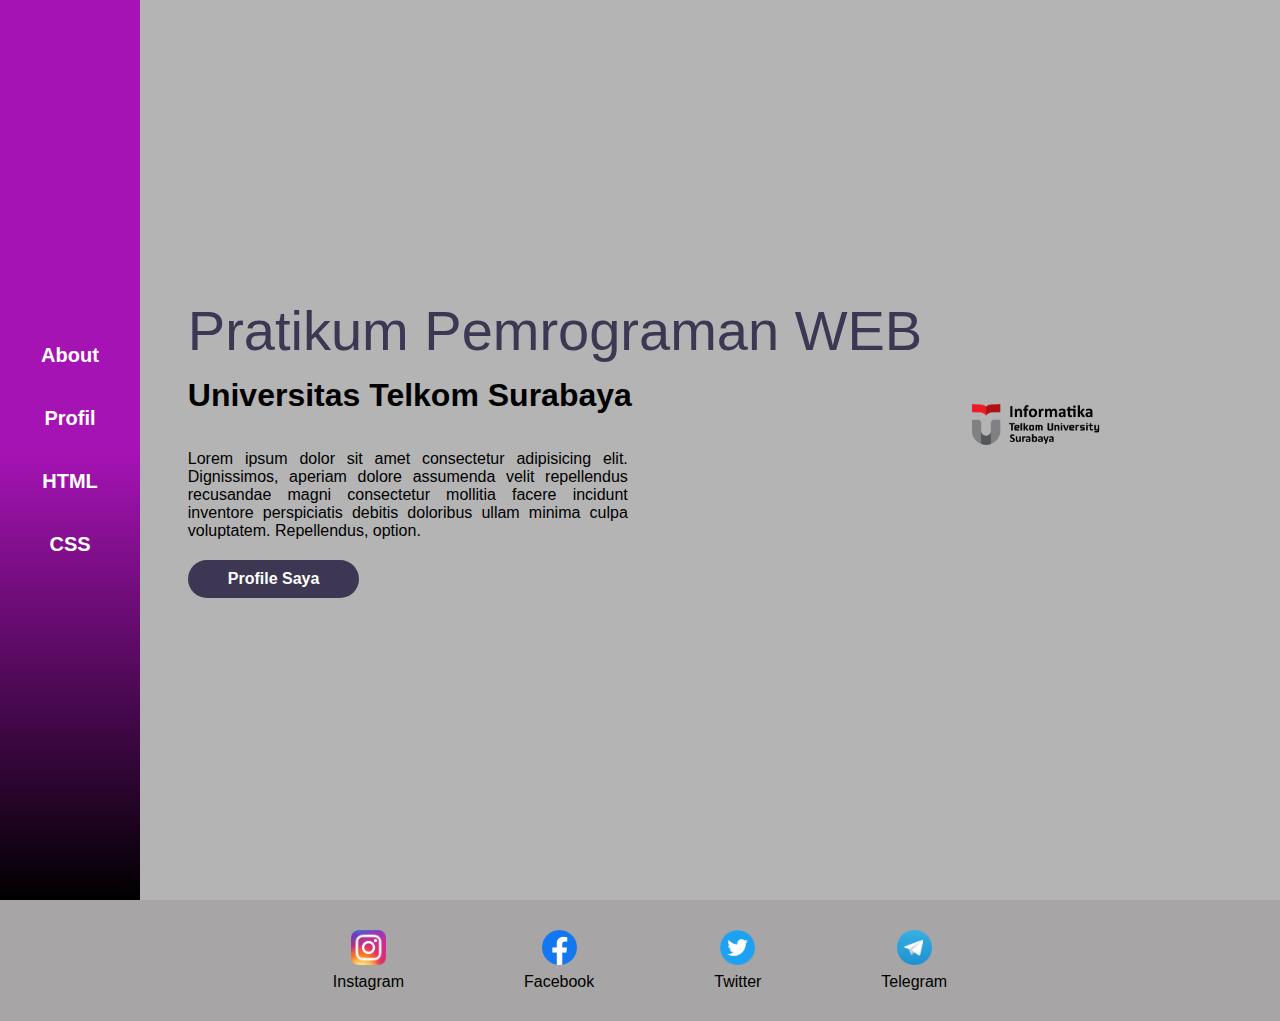
<file: prak4/tugas/tugas.html>
<!DOCTYPE html>
<html lang="en">

<head>
  <meta charset="UTF-8" />
  <meta name="viewport" content="width=device-width, initial-scale=1.0" />
  <link rel="stylesheet" href="tugas.css" />
  <title>Web | CSS Tingkat Lanjut</title>
</head>

<body>
  <div class="container">
    <div class="sidebar">
      <nav>
        <ul>
          <li><a href="">About</a></li>
          <li><a href="">Profil</a></li>
          <li><a href="">HTML</a></li>
          <li><a href="">CSS</a></li>
        </ul>
      </nav>
    </div>
    <main class="content">
      <section class="hero">
        <img src="assets/logo-hitam.png" alt="" />
        <div class="hero-content">
          <h1>Pratikum Pemrograman WEB </h1>
          <br />
          <h2>Universitas Telkom Surabaya</h2>
          <br /><br />
          <p>
            Lorem ipsum dolor sit amet consectetur adipisicing elit. Dignissimos, aperiam dolore
            assumenda velit repellendus recusandae magni consectetur mollitia facere incidunt
            inventore perspiciatis debitis doloribus ullam minima culpa voluptatem. Repellendus,
            option.
          </p>
          <a href="" class="action-btn">Profile Saya</a>
        </div>
      </section>
    </main>
    <div class="footer">
      <footer>
        <ul>
          <li>
            <img src="assets/ig.png" alt="" />
            <a>
              <p>Instagram</p>
            </a>
          </li>
          <li>
            <img src="assets/fb.png" alt="" />
            <a>
              <p>Facebook</p>
            </a>
          </li>
          <li>
            <img src="assets/twitter.png" alt="" />
            <a>
              <p> Twitter</p>
            </a>
          </li>
          <li>
            <img src="assets/tele.png" alt="" />
            <a>
              <p> Telegram </p>
            </a>
          </li>
        </ul>
      </footer>
    </div>
  </div>
</body>
</html>
</file>
<file: prak4/tugas/tugas.css>
* {
    margin: 0;
    padding: 0;
    box-sizing: border-box;
  }
  
  html,
  body {
    background-color: rgb(180, 180, 180);
    font-family: Arial, Helvetica, sans-serif;
  }
  
  .container {
    width: 100%;
    margin-right: auto;
    margin-left: auto;
  }
  
  .sidebar {
    position: fixed;
    top: 0;
    left: 0;
    height: 100%;
    width: 140px;
    background: rgb(166,19,181);
    background: -moz-linear-gradient(rgba(166,19,181,1) 50%, rgba(0,0,0,1) 100%);
    background: -webkit-linear-gradient(rgba(166,19,181,1) 50%, rgba(0,0,0,1) 100%);
    background: linear-gradient(rgba(166,19,181,1) 50%, rgba(0,0,0,1) 100%);
    z-index: 1000;
  }
  
  .sidebar ul {
    position: absolute;
    top: 50%;
    transform: translateY(-50%);
    width: 100%;
    padding: 0;
    margin: 0;
    list-style: none;
  }
  
  .sidebar ul li {
    position: relative;
    width: 100%;
    margin: 0;
    padding: 0;
    text-align: center;
  }
  
  .sidebar ul li a {
    display: block;
    padding: 20px 0;
    text-decoration: none;
    font-size: 20px;
    color: #fff;
    font-weight: bold;
  }
  
  .sidebar ul li a:hover {
    background-color: #fff;
    color: #000;
  }
  
  @media screen and (max-width: 768px) {
    /*  sidebar make to horizontal in top */
    .sidebar {
      position: fixed;
      top: 0;
      left: 0;
      height: 80px;
      width: 100%;
      background-image: linear-gradient(to right, #a1a49b , #9a7299, #5c5882);
      z-index: 1000;
    }
    .sidebar ul {
      position: absolute;
      top: 50%;
      transform: translateY(-50%);
      width: 100%;
      padding: 0;
      margin: 0;
      list-style: none;
      display: flex;
      justify-content: space-around;
    }
    .sidebar ul li {
      position: relative;
      width: 100%;
      margin: 0;
      padding: 0;
      text-align: center;
    }
    .sidebar ul li a {
      display: block;
      padding: 20px;
      text-decoration: none;
      color: #fff;
    }
  }
  
  /* content align center vertical */
  .content {
    min-height: 100vh;
    display: flex;
    justify-content: center;
    align-items: center;
    margin-left: 60px;
  }
  
  .hero {
    display: flex;
    align-items: center;
  }
  
  .hero img {
    width: 180px;
    margin-top: -50px;
    margin-left: 50px;
    /* order last */
    order: 2;
  }
  
  .hero .hero-content h1 {
    font-size: 3.5rem;
    font-weight: 100;
    line-height: 1;
    color: rgb(61, 55, 83);
  }
  
  .hero .hero-content h2 {
    font-size: 2rem;
    font-weight: bold;
    font-family: "Segoe UI", Tahoma, Geneva, Verdana, sans-serif;
  }
  
  .hero .hero-content p {
    max-width: 440px;
    text-align: justify;
    text-justify: inter-word;
  }
  
  .hero .hero-content .action-btn {
    display: inline-block;
    padding: 10px 40px;
    margin-top: 20px;
    text-decoration: none;
    color: #fff;
    background-color: rgb(61, 55, 83);
    border-radius: 50px;
    font-weight: bold;
  }
  
  .hero .hero-content .action-btn:hover {
    background-color: rgb(40, 36, 55);
  }
  
  @media screen and (max-width: 768px) {
    .content {
      margin-left: 0;
    }
    .hero {
      display: block;
      align-items: center;
    }
  
    .hero img {
      width: 200px;
      display: block;
      margin: 0 auto;
      margin-bottom: 14px;
    }
  
    .hero-content {
      text-align: center;
    }
  
    .hero .hero-content h1 {
      font-size: 2.5rem;
    }
    
  
    .hero .hero-content p {
      max-width: 100%;
      text-align: justify;
      text-justify: inter-word;
      padding-right: 40px;
      padding-left: 40px;
    }
  }
  
  .footer {
    width: 100%;
    background-color: #a7a5a5;
    color: #fff;
    text-align: center;
    padding: 30px 0;
  }
  
  /* make list footer inline and horizontal center */
  
  .footer ul {
    display: flex;
    flex-wrap: wrap;
    justify-content: center;
    list-style: none;
    padding: 0;
    margin: 0;
  }
  
  .footer ul li {
    margin: 0 60px;
    cursor: pointer;
  }
  
  .footer ul li img {
    width: 35px;
    margin-bottom: 4px;
  }
  
  
  .footer ul li a {
    text-decoration: none;
    color: #000;
  }
  
  @media screen and (max-width: 768px) {
    .footer{
      padding: 10px 0;
    }
    .footer ul {
      display: flex;
      flex-wrap: wrap;
      list-style: none;
      padding: 0;
      margin: 0;
    }
    .footer ul li {
      margin: 20px 40px;
    }
  }
</file>
